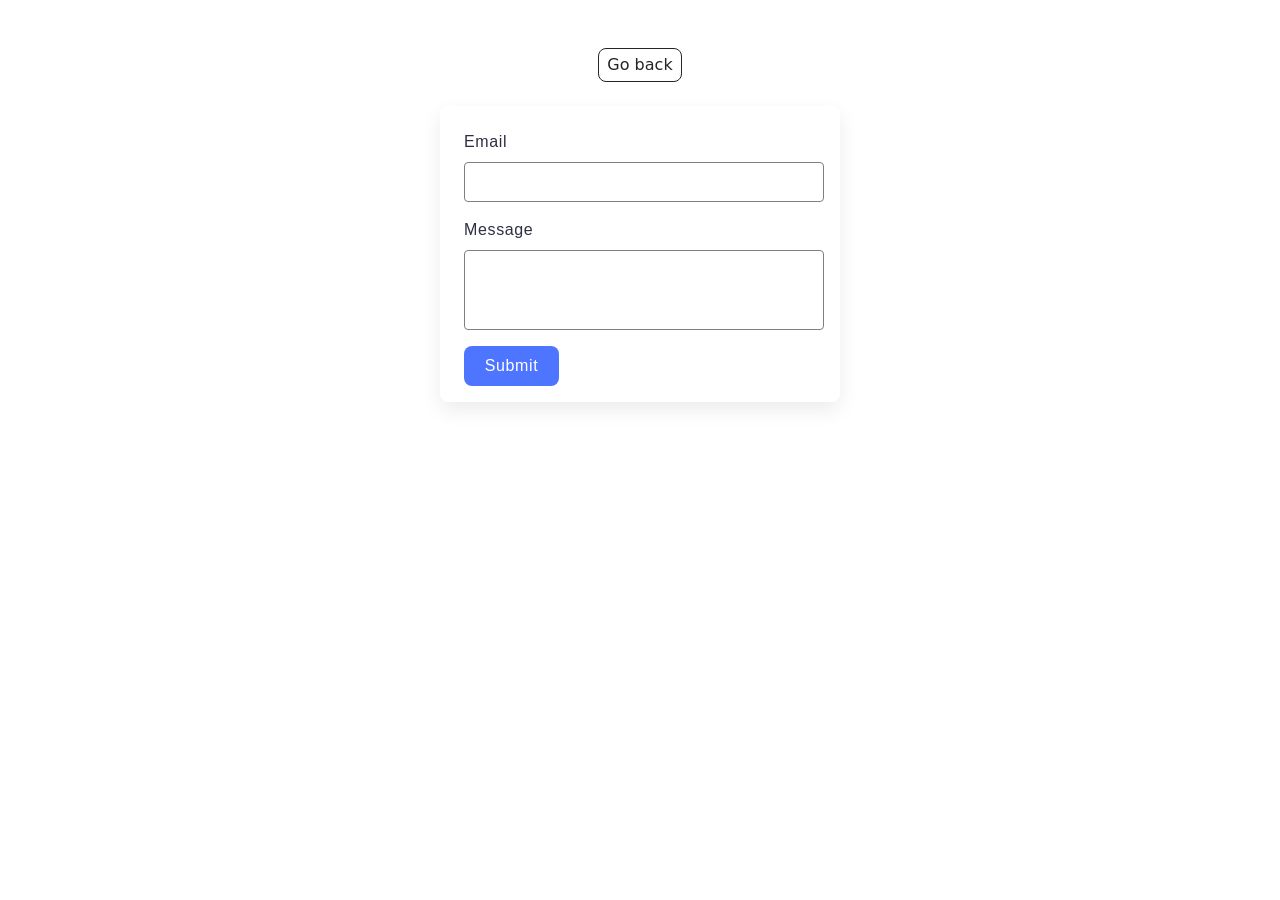
<file: src/2-form.html>
<!doctype html>
<html lang="en">

<head>
  <meta charset="UTF-8" />
  <meta http-equiv="X-UA-Compatible" content="IE=edge" />
  <meta name="viewport" content="width=device-width, initial-scale=1.0" />
  <title>Feedback form</title>
  <link rel="stylesheet" href="./css/styles.css" />
</head>

<body>
  <main>
    <div class="container">
      <a class="back-link" href="./index.html">Go back</a>
    </div>
    <form class="feedback-form" autocomplete="off">
      <label>
        Email
        <input type="email" name="email" autofocus />
      </label>
      <label>
        Message
        <textarea name="message" rows="8"></textarea>
      </label>
      <button type="submit">Submit</button>
    </form>
  </main>

  <script type="module" src="./js/2-form.js"></script>
</body>

</html>
</file>
<file: src/css/styles.css>
@import url('./reset.css');
@import url('./base.css');
@import url('./container.css');
@import url('./animations.css');

/* Sections style */
@import url('./header.css');
@import url('./badges.css');
@import url('./back-link.css');

* {
  box-sizing: border-box;
}

body {
  margin: 0;
  padding: 24px;
  background-color: #fff;
}

.back-link {
  margin: 24px;
}

.gallery {
  max-width: 1128px;
  margin: 0 auto;
  padding: 0px;
  list-style: none;
  display: flex;
  flex-wrap: wrap;
  gap: 24px;
}

.gallery-item {
  width: 360px;
  height: 200px;
  transition: transform 250ms ease;
}

.gallery-item:hover {
  transform: scale(1.03);
}

.gallery-link {
  display: block;
  overflow: hidden;
}

.gallery-image {
  width: 360px;
  height: 200px;
  object-fit: cover;
}

.feedback-form {
  display: flex;
  align-items: flex-start;
  justify-content: flex-start;
  flex-direction: column;
  gap: 16px;
  border-radius: 8px;
  padding: 24px;
  width: 408px;
  height: 296px;
  background-color: #fff;
  box-shadow: 0 8px 20px rgba(0, 0, 0, 0.08);
}

.feedback-form label {
  display: flex;
  align-items: flex-start;
  justify-content: flex-start;
  flex-direction: column;
  gap: 8px;
  font-family: 'Montserrat', sans-serif;
  font-weight: 400;
  font-size: 16px;

  /* line-height: 24px; */
  line-height: 1.5;
  letter-spacing: 0.04em;
  color: #2e2f42;
}

.feedback-form input {
  border: 1px solid #808080;
  border-radius: 4px;
  width: 360px;
  height: 40px;
  box-sizing: border-box;
  padding: 8px 16px;
  font-family: 'Montserrat', sans-serif;
  font-weight: 400;
  font-size: 16px;
  line-height: 1.5;
  letter-spacing: 0.04em;
  color: #2e2f42;
  outline: none;
  transition: border-color 250ms cubic-bezier(0.4, 0, 0.2, 1);
}

.feedback-form textarea {
  border: 1px solid #808080;
  border-radius: 4px;
  width: 360px;
  height: 80px;
  padding: 8px 16px;
  resize: none;
  outline: none;
  font-family: 'Montserrat', sans-serif;
  font-weight: 400;
  font-size: 16px;
  line-height: 1.5;
  letter-spacing: 0.04em;
  color: #2e2f42;
}

.feedback-form input:hover,
.feedback-form textarea:hover {
  border: 1px solid #000;
}

.feedback-form textarea {
  min-height: 80px;
  resize: none;
}

.feedback-form input:focus,
.feedback-form textarea:focus {
  border: 1px solid #808080;
}

.feedback-form button {
  display: flex;
  align-items: center;
  justify-content: center;
  flex-direction: row;
  gap: 10px;
  border: none;
  border-radius: 8px;
  padding-block: 8px;
  padding: 8px 16px;
  width: 95px;
  height: 40px;
  background: #4e75ff;
  font-family: 'Montserrat', sans-serif;
  font-weight: 500;
  font-size: 16px;

  /* line-height: 24px; */
  line-height: 1.5;
  letter-spacing: 0.04em;
  color: #fff;
}

.feedback-form button:hover {
  background-color: #6c8cff;
}
</file>
